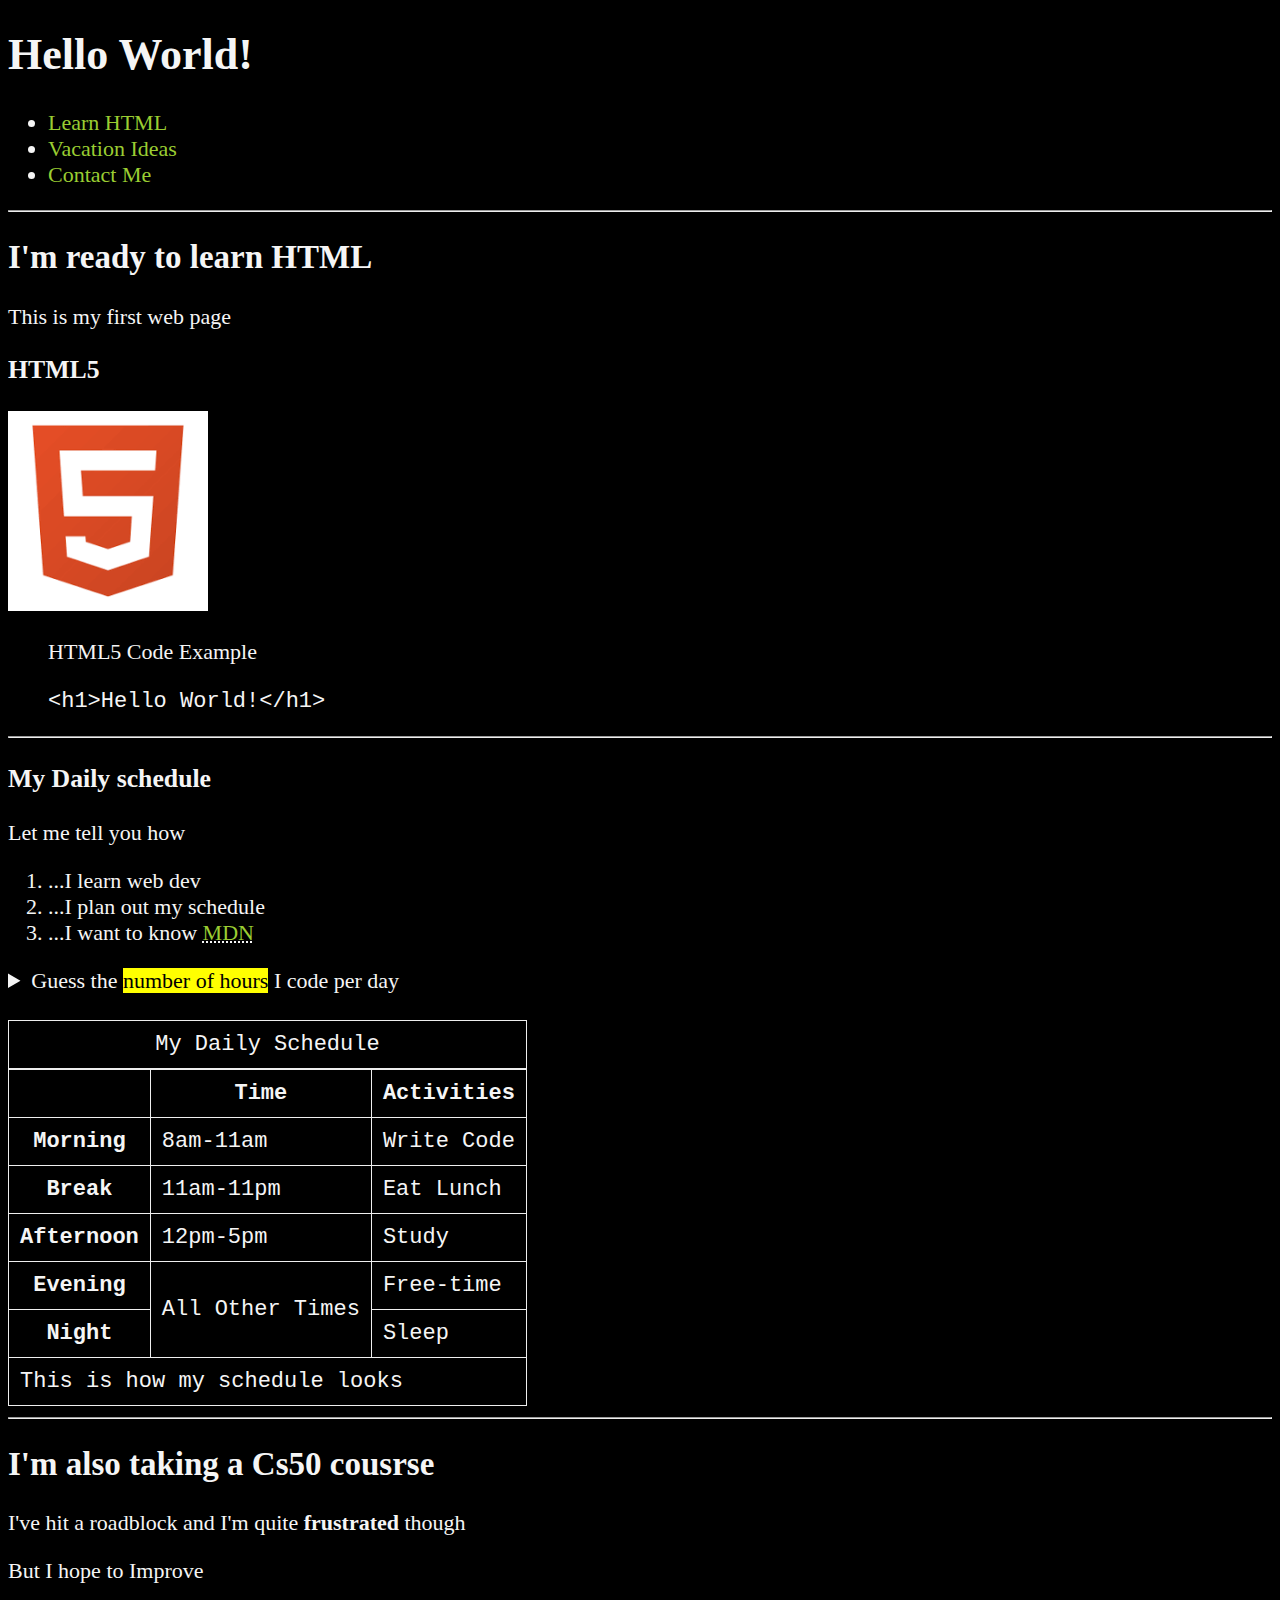
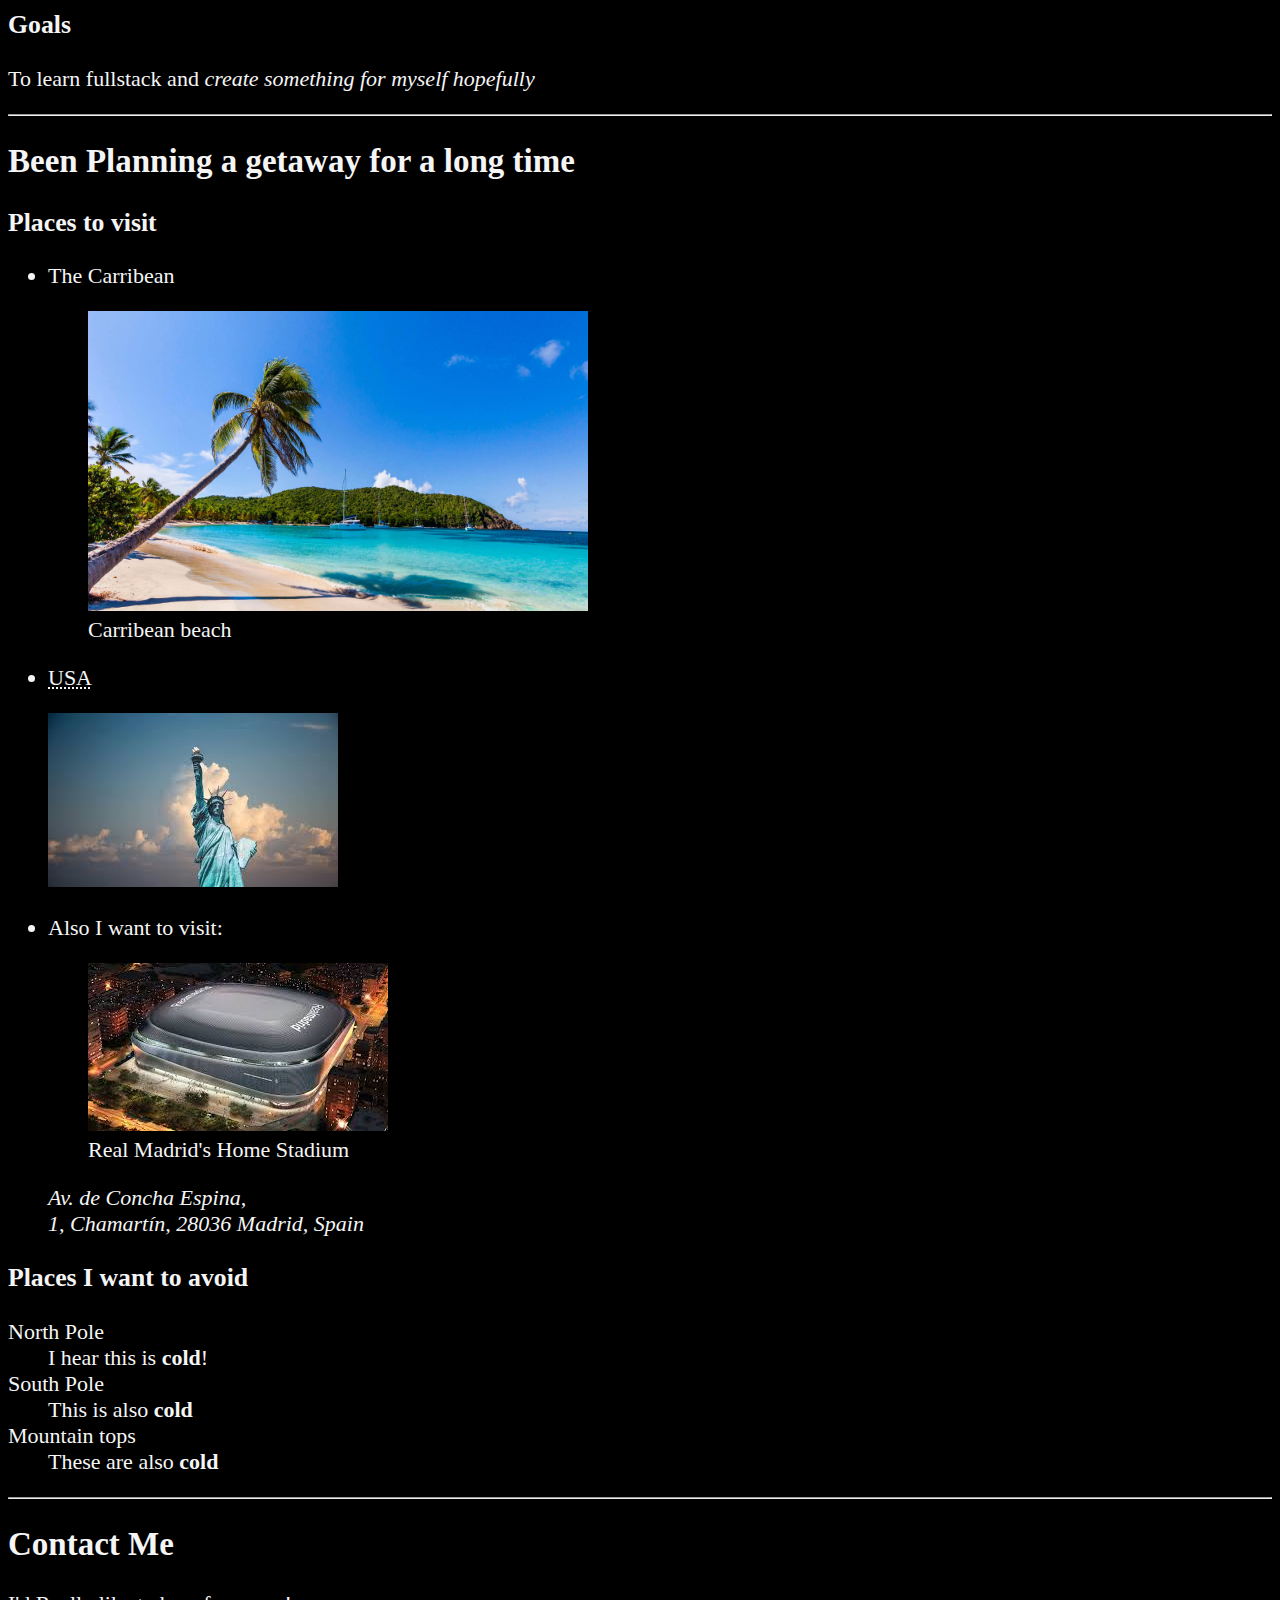
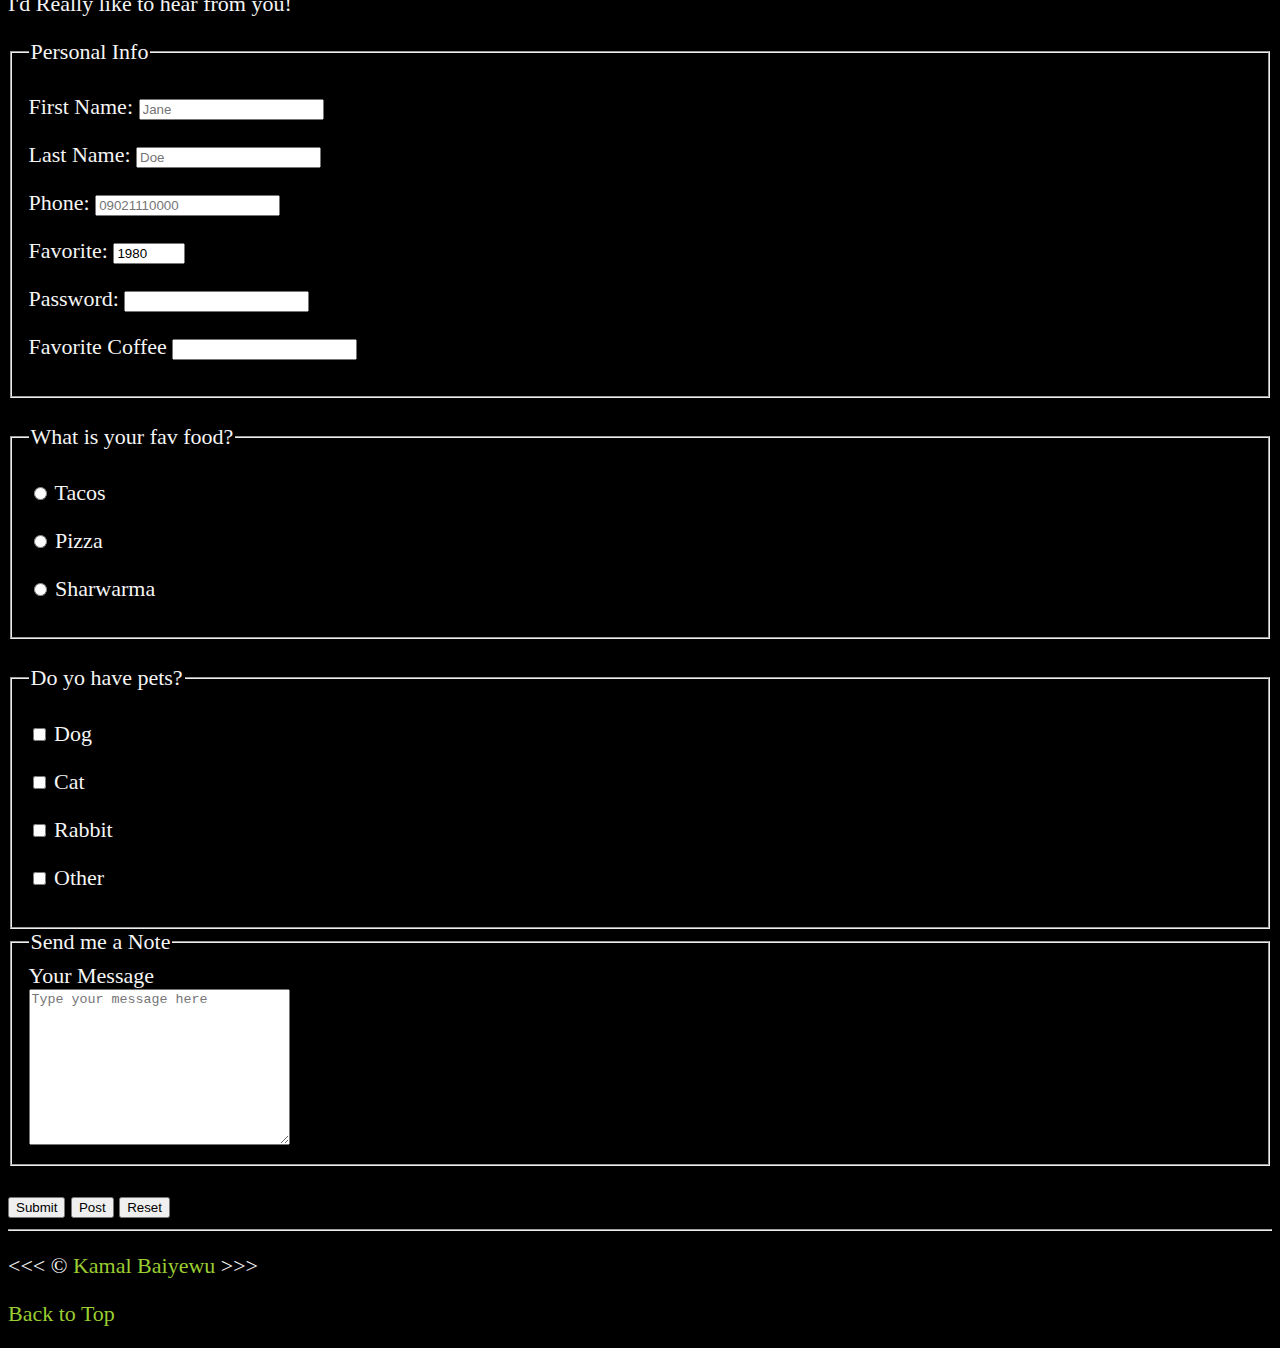
<file: index.html>
<!DOCTYPE html>

<html lang="en">
    <head>
        <meta charset="UTF-8" />
        <meta name="author" content="Kamal Baiyewu" />
        <meta
            name="description"
            content="This page contains all the things I am learning how to create as I learn HTML."
        />

        <title>My First Web Page</title>

        <link rel="icon" href="img/Goku.webp" type="image/x-icon" />
        <link rel="stylesheet" href="css/main.css" type="text/css" />
    </head>

    <body>
        <header>
            <h1>Hello World!</h1>

            <nav aria-label="primary-navigation">
                <ul>
                    <li>
                        <a href="#html">Learn HTML</a>
                    </li>

                    <li>
                        <a href="#vacation">Vacation Ideas</a>
                    </li>
                    <li>
                        <a href="#contact">Contact Me</a>
                    </li>
                </ul>
            </nav>
        </header>

        <hr />

        <main>
            <article id="html">
                <h2>I'm ready to learn HTML</h2>
                <p>This is my first web page</p>
                <section>
                    <h3>HTML5</h3>
                    <img
                        src="img/html-logo.png"
                        alt="HTML5 Logo"
                        title="I am learning HTML5"
                        width="200"
                        height="200"
                    />

                    <figure>
                        <figcaption>HTML5 Code Example</figcaption>
                        <p>
                            <code>&lt;h1&gt;Hello World!&lt;/h1&gt;</code>
                        </p>
                    </figure>
                </section>
                <hr />

                <section>
                    <h3>My Daily schedule</h3>
                    <p>Let me tell you how</p>
                    <ol>
                        <li>...I learn web dev</li>
                        <li>...I plan out my schedule</li>
                        <li>
                            ...I want to know
                            <abbr title="Mozilla Developer Network">
                                <a href="https://developer.mozilla.org/en-US/"
                                    >MDN</a
                                >
                            </abbr>
                        </li>
                    </ol>
                    <aside>
                        <details>
                            <summary>
                                Guess the <mark>number of hours</mark> I code
                                per day
                            </summary>
                            <p>
                                I start by <time datetime="08:00">8am</time> and
                                I write code for
                                <time datetime="PT3H">3 hours</time> every
                                morning
                            </p>
                        </details>
                    </aside>
                    <br />
                    <table>
                        <caption>
                            My Daily Schedule
                        </caption>
                        <thead>
                            <tr>
                                <th>&nbsp;</th>
                                <th scope="col">Time</th>
                                <th scope="col">Activities</th>
                            </tr>
                        </thead>
                        <tbody>
                            <tr>
                                <th scope="row">Morning</th>
                                <td>
                                    <time datetime="08:00">8am</time>-<time
                                        datetime="11:00"
                                        >11am</time
                                    >
                                </td>
                                <td>Write Code</td>
                            </tr>
                            <tr>
                                <th scope="row">Break</th>
                                <td>
                                    <time datetime="11:00">11am</time>-<time
                                        datetime="12:00"
                                        >11pm</time
                                    >
                                </td>
                                <td>Eat Lunch</td>
                            </tr>

                            <tr>
                                <th scope="row">Afternoon</th>
                                <td>
                                    <time datetime="12:00">12pm</time>-<time
                                        datetime="15:00"
                                        >5pm</time
                                    >
                                </td>
                                <td>Study</td>
                            </tr>
                            <tr>
                                <th scope="row">Evening</th>
                                <td rowspan="2">All Other Times</td>
                                <td>Free-time</td>
                            </tr>
                            <tr>
                                <th scope="row">Night</th>
                                <td>Sleep</td>
                            </tr>
                        </tbody>
                        <tfoot>
                            <tr>
                                <td colspan="3">
                                    This is how my schedule looks
                                </td>
                            </tr>
                        </tfoot>
                    </table>
                </section>
            </article>

            <hr />

            <h2>I'm also taking a Cs50 cousrse</h2>
            <p>
                I've hit a roadblock and I'm quite
                <strong>frustrated</strong> though
            </p>
            <p>But I hope to Improve</p>

            <h3>Goals</h3>
            <p>
                To learn fullstack and
                <em>create something for myself hopefully</em>
            </p>

            <hr />

            <!-- TODO: Addd more places-->
            <article id="vacation">
                <h2>Been Planning a getaway for a long time</h2>
                <section>
                    <h3>Places to visit</h3>
                    <ul>
                        <li>
                            <p>The Carribean</p>
                            <figure>
                                <img
                                    src="img/carribean.jpg"
                                    alt="The Carribean"
                                    title="I want to go here"
                                    width="500"
                                    height="300"
                                    loading="lazy"
                                />
                                <figcaption>Carribean beach</figcaption>
                            </figure>
                        </li>

                        <li>
                            <p>
                                <abbr title="United States of America"
                                    >USA</abbr
                                >
                            </p>
                            <img
                                src="img/USA.jpeg"
                                alt="USA"
                                title="United States"
                                width="290"
                                height="174"
                                loading="lazy"
                            />
                        </li>
                        <li>
                            <p>Also I want to visit:</p>
                            <figure>
                                <img
                                    src="img/vaaction.jpeg"
                                    alt="Santiago Bernabeu Stadium"
                                    title="Real Madrid's Stadium"
                                    width="300"
                                    height="168"
                                    loading="lazy"
                                />
                                <figcaption>
                                    Real Madrid's Home Stadium
                                </figcaption>
                            </figure>
                            <address>
                                Av. de Concha Espina,<br />
                                1, Chamartín, 28036 Madrid, Spain
                            </address>
                        </li>
                    </ul>
                </section>

                <section>
                    <!--Description List-->
                    <h3>Places I want to avoid</h3>
                    <dl>
                        <dt>North Pole</dt>
                        <dd>I hear this is <strong>cold</strong>!</dd>

                        <dt>South Pole</dt>
                        <dd>This is also <strong>cold</strong></dd>

                        <dt>Mountain tops</dt>
                        <dd>These are also <strong>cold</strong></dd>
                    </dl>
                </section>
            </article>

            <hr />
            <article id="Contact">
                <h2>Contact Me</h2>
                <p>I'd Really like to hear from you!</p>

                <form action="https://httpbin.org/get" method="get">
                    <fieldset>
                        <legend>Personal Info</legend>
                        <p>
                            <label for="firstName">First Name:</label>
                            <input
                                type="text"
                                name="firstName"
                                id="firstName"
                                placeholder="Jane"
                                autocomplete="on"
                                required
                            />
                        </p>
                        <p>
                            <label for="lastName">Last Name:</label>
                            <input
                                type="text"
                                name="lastName"
                                id="lastName"
                                placeholder="Doe"
                                autocomplete="on"
                                required
                            />
                        </p>
                        <p>
                            <label for="phone">Phone:</label>
                            <input
                                type="tel"
                                name="phone"
                                id="phone"
                                placeholder="09021110000"
                                pattern="[0-9]{3}[0-9]{3}[0-9]{4}"
                                maxlength="10"
                                required
                            />
                        </p>
                        <p>
                            <label for="decade">Favorite:</label>
                            <input
                                type="number"
                                name="decade"
                                id="decade"
                                min="1950"
                                max="2025"
                                step="10"
                                value="1980"
                            />
                        </p>
                        <p>
                            <label for="password">Password:</label>
                            <input
                                type="password"
                                name="password"
                                id="password"
                                required
                            />
                        </p>
                        <!--<p>
                            <label for="coffee">Favorite Coffee</label>
                            <select name="coffee" id="coffee" multiple size="5">
                                <optgroup label="Coffees">
                                    <option value="regular coffee">
                                        Regular Coffee
                                    </option>
                                    <option value="iced coffee">
                                        Iced Coffee
                                    </option>
                                </optgroup>
                                <optgroup label="Espresso Drinks">
                                    <option value="latte" selected>
                                        Latte
                                    </option>
                                    <option value="cappuccino">
                                        Cappuccino
                                    </option>
                                    <option value="cortado">Cortado</option>
                                    <option value="americano">Americano</option>
                                </optgroup>
                                <option value="other">Other</option>
                            </select>
                        </p> -->
                        <p>
                            <label for="coffee">Favorite Coffee</label>
                            <input
                                type="text"
                                name="coffee"
                                id="coffee"
                                list="coffee-list"
                            />
                            <datalist id="coffee-list">
                                <option value=" Regular Coffee"></option>
                                <option value="Iced Coffe"></option>
                                <option value="Latte"></option>
                                <option value="Espresso"></option>
                                <option value="Cortado"></option>
                                <option value="Americano"></option>

                                <option value="Other"></option>
                            </datalist>
                        </p>
                    </fieldset>

                    <br />

                    <fieldset>
                        <legend>What is your fav food?</legend>
                        <p>
                            <input
                                type="radio"
                                name="food"
                                id="tacos"
                                value="tacos"
                                AEWRT
                            />
                            <label for="tacos">Tacos</label>
                        </p>
                        <p>
                            <input
                                type="radio"
                                name="food"
                                id="pizza"
                                value="pizza"
                            />
                            <label for="pizza">Pizza</label>
                        </p>
                        <p>
                            <input
                                type="radio"
                                name="food"
                                id="shawarma"
                                value="shawarma"
                            />
                            <label for="shawarma">Sharwarma</label>
                        </p>
                    </fieldset>

                    <br />

                    <fieldset>
                        <legend>Do yo have pets?</legend>
                        <p>
                            <input
                                type="checkbox"
                                name="pets"
                                id="dog"
                                value="dog"
                            />
                            <label for="dog">Dog</label>
                        </p>
                        <p>
                            <input
                                type="checkbox"
                                name="pets"
                                id="cat"
                                value="cat"
                            />
                            <label for="cat">Cat</label>
                        </p>
                        <p>
                            <input
                                type="checkbox"
                                name="pets"
                                id="rabbit"
                                value="rabbit"
                            />
                            <label for="rabbit">Rabbit</label>
                        </p>
                        <p>
                            <input
                                type="checkbox"
                                name="pets"
                                id="otherPet"
                                value="otherpet"
                            />
                            <label for="otherPet">Other</label>
                        </p>
                    </fieldset>

                    <fieldset>
                        <legend>Send me a Note</legend>
                        <label for="message">Your Message</label>

                        <br />

                        <textarea
                            name="message"
                            id="message"
                            cols="30"
                            rows="10"
                            placeholder="Type your message here"
                        ></textarea>
                    </fieldset>

                    <br />

                    <button type="submit">Submit</button>
                    <button
                        type="submit"
                        formaction="https://httpbin.org/post"
                        formmethod="post"
                    >
                        Post
                    </button>
                    <button type="reset">Reset</button>
                </form>
            </article>
        </main>
        <hr />

        <footer>
            <p>
                &lt;&lt;&lt; &copy;
                <a href="about.html" target="_blank">Kamal Baiyewu</a>
                &gt;&gt;&gt;
            </p>

            <p>
                <a href="#">Back to Top </a>
            </p>
        </footer>
    </body>
</html>
</file>
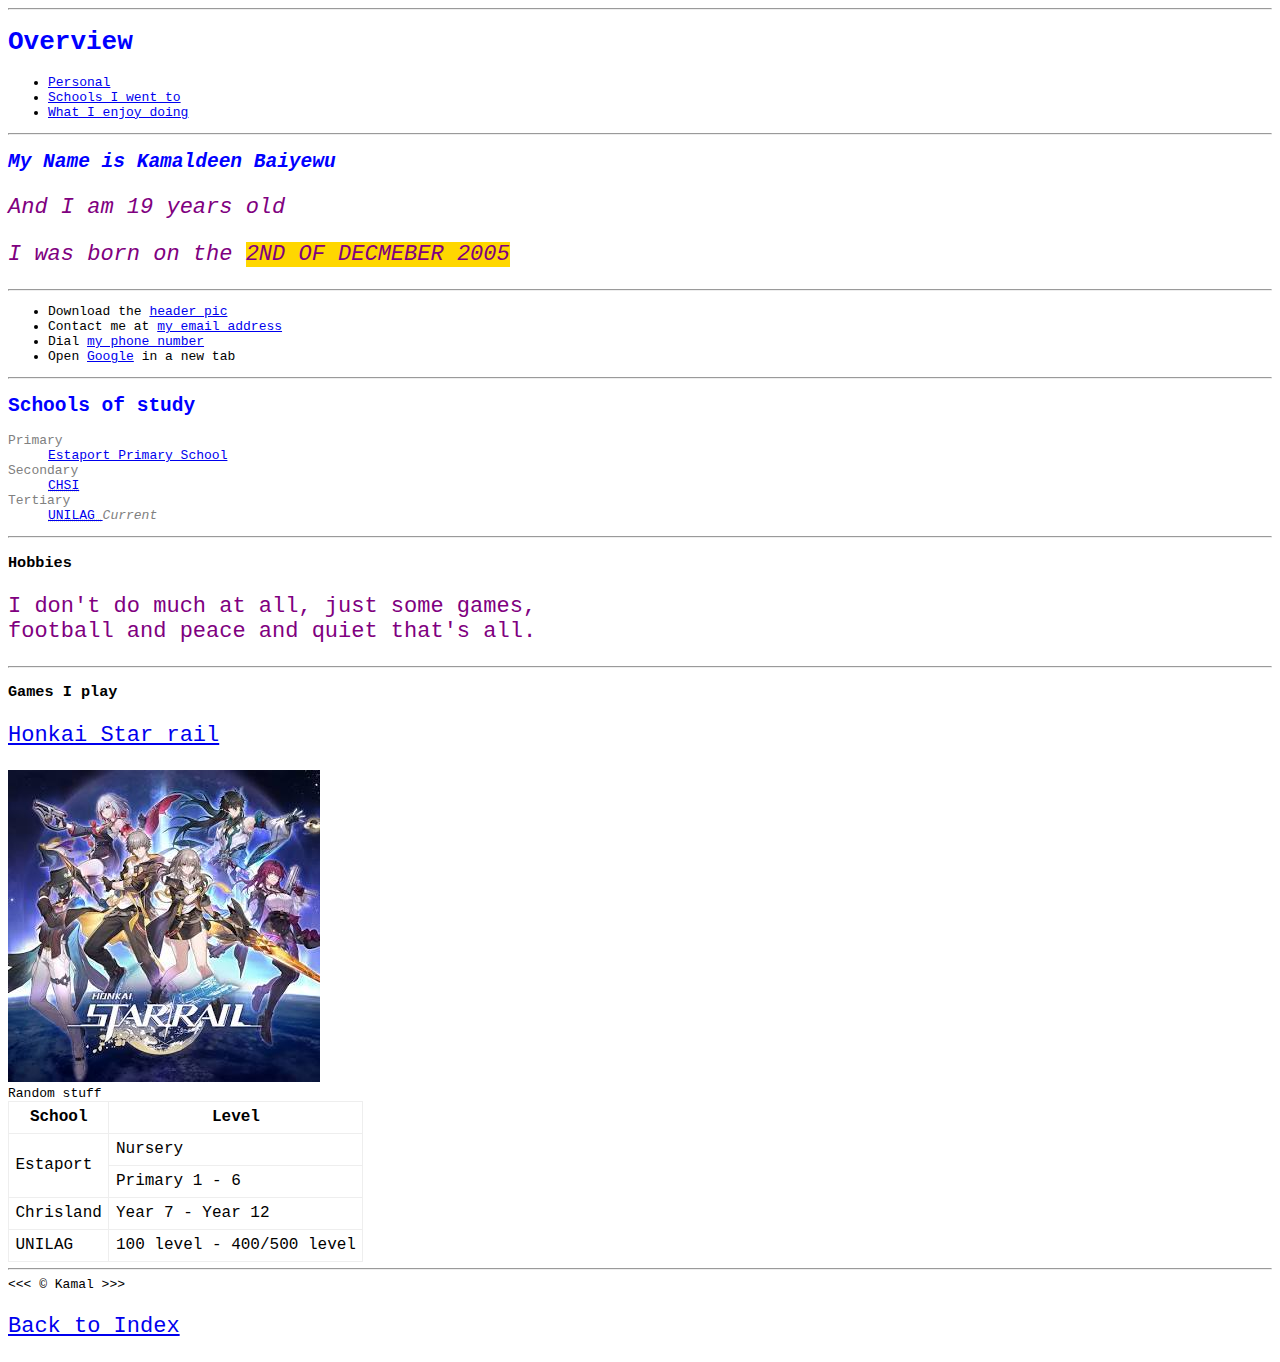
<file: about.html>
<!DOCTYPE html>
<html lang="en-US">
    <head>
        <meta charset="UTF-8" />
        <meta name="author" content="Kamal Baiyewu" />
        <meta name="description" content="Just a prelude on who I am" />

        <title>About me</title>

        <link rel="icon" href="img/download.jpg" type="image/x-icon" />
        <link rel="stylesheet" href="css/main2.css" />
    </head>

    <body>
        <hr />
        <h1>Overview</h1>
        <ul>
            <li>
                <a href="#personal-info">Personal</a>
            </li>

            <li>
                <a href="#Schools">Schools I went to</a>
            </li>

            <li>
                <a href="#Hobbies">What I enjoy doing</a>
            </li>
        </ul>
        <hr />

        <section id="personal-info">
            <h2>My Name is Kamaldeen Baiyewu</h2>
            <p>And I am 19 years old</p>
            <p>
                I was born on the
                <span class="highlight">2nd of Decmeber 2005</span>
            </p>
        </section>
        <hr />

        <ul>
            <li>
                Download the
                <a href="img/download.jpg" download>header pic</a>
            </li>

            <li>
                Contact me at
                <a href="mailto:kbaiyewu108@gmail.com">my email address</a>
            </li>

            <li>
                Dial
                <a href="tel:2349031256903">my phone number</a>
            </li>

            <li>
                Open
                <a href="https://www.google.com/" target="_blank">Google</a>
                in a new tab
            </li>
        </ul>

        <hr />
        <section id="Schools" class="gray">
            <h2>Schools of study</h2>
            <dl>
                <dt>Primary</dt>
                <dd>
                    <a href="https://estaportprimary.com/" target="_blank">
                        Estaport Primary School
                    </a>
                </dd>

                <dt>Secondary</dt>
                <dd>
                    <abbr title="Chrisland High School Ikeja">
                        <a
                            href="https://www.chrislandschools.com/"
                            target="_blank"
                        >
                            CHSI
                        </a>
                    </abbr>
                </dd>

                <dt>Tertiary</dt>
                <dd>
                    <abbr title="University of Lagos">
                        <a href="https://unilag.edu.ng/" target="_blank">
                            UNILAG
                        </a>
                    </abbr>
                    <em>Current</em>
                </dd>
            </dl>
        </section>
        <hr />

        <section id="Hobbies">
            <h3>Hobbies</h3>
            <p>
                I don't do much at all, just some games,
                <br />
                football and peace and quiet that's all.
            </p>

            <hr />

            <h3>Games I play</h3>
            <p>
                <a href="https://hsr.hoyoverse.com/en-us/" target="_blank">
                    Honkai Star rail
                </a>
            </p>
            <a href="https://hsr.hoyoverse.com/en-us/" target="_blank">
                <img src="img/Honkai.jpg" alt="Honkai Star Rail" />
            </a>
        </section>

        <table>
            <thead>Random stuff</thead>
            <tr>
                <th>School</th>
                <th>Level</th>
            </tr>
            <tr>
                <td rowspan="2">Estaport</td>
                <td>Nursery</td>
            </tr>
            <tr>
                <td>Primary 1 - 6</td>
            </tr>
            <tr>
                <td>Chrisland</td>
                <td>Year 7 - Year 12</td>
            </tr>

            <tr>
                <td>UNILAG</td>
                <td>100 level - 400/500 level</td>
            </tr>
        </table>

        <hr />

        &lt;&lt;&lt; &copy; Kamal &gt;&gt;&gt;

        <p>
            <a href="/">Back to Index</a>
        </p>
    </body>
</html>
</file>
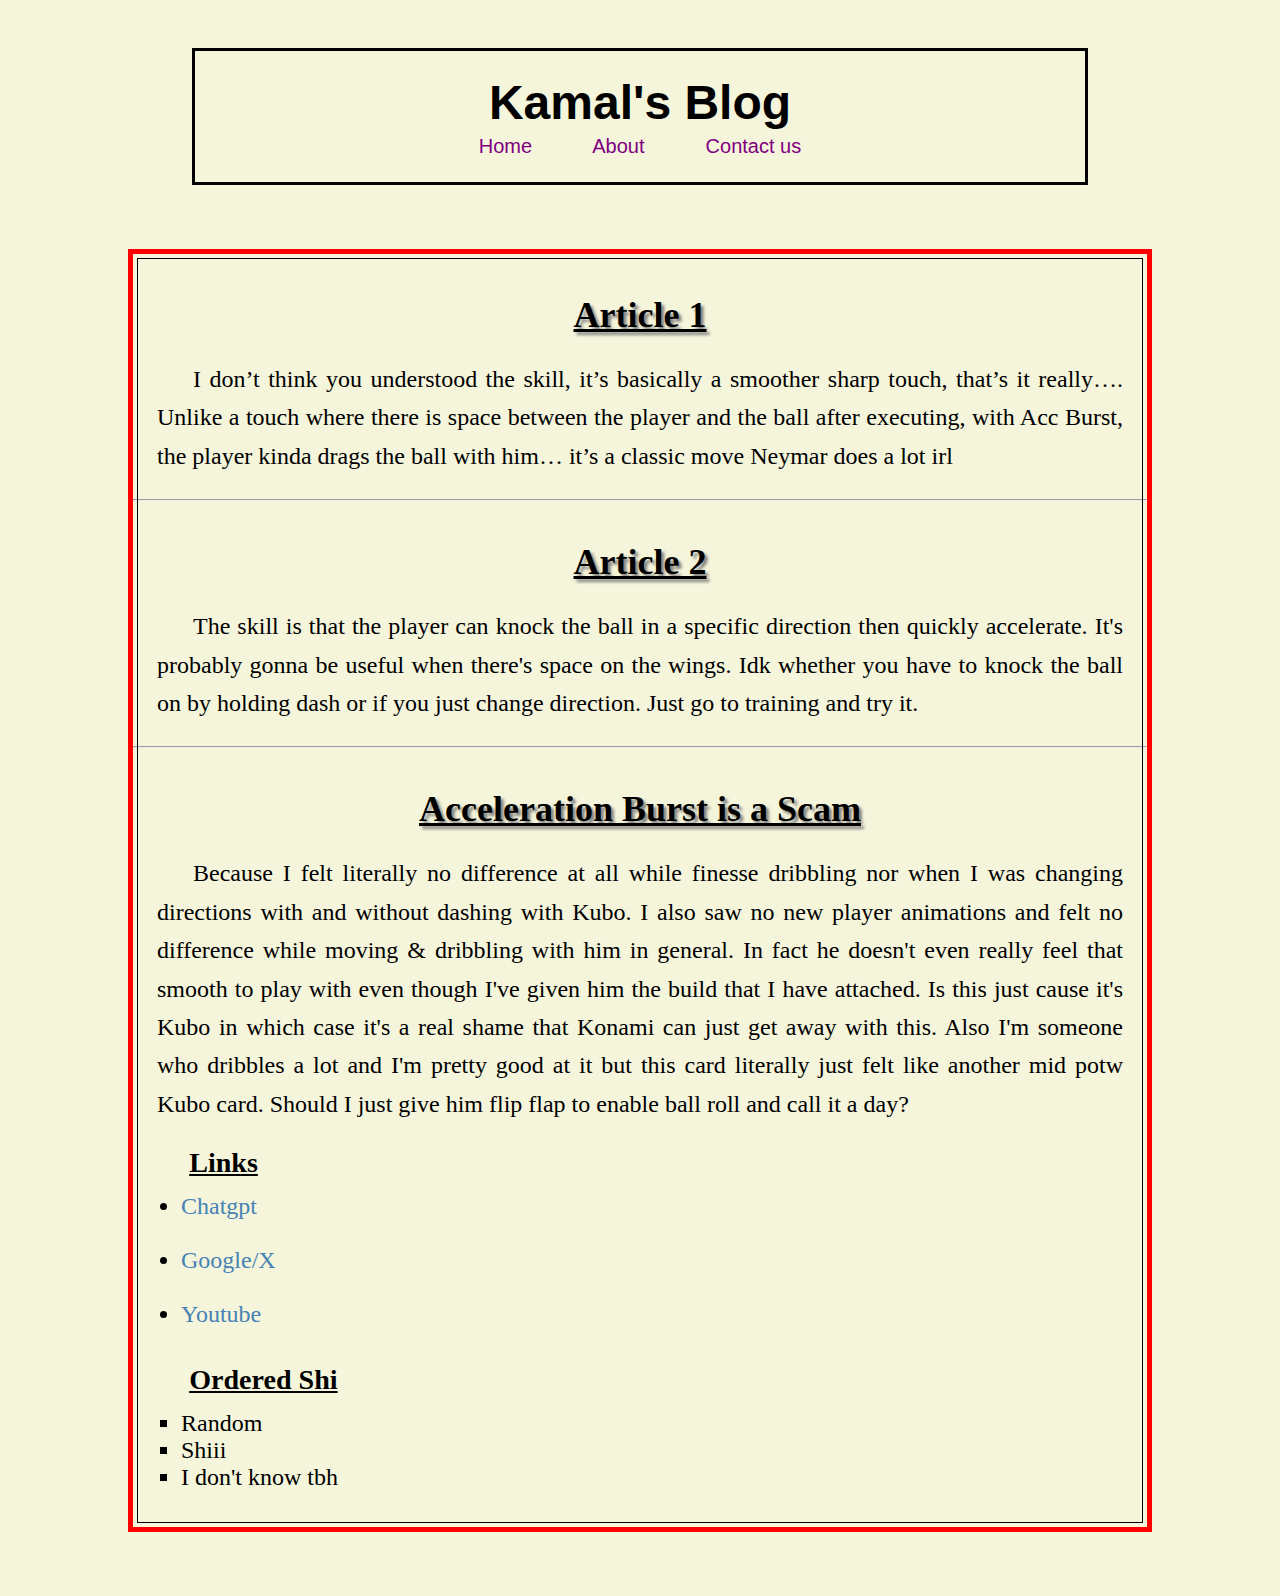
<file: blog.html>
<!DOCTYPE html>
<html lang="en">
    <head>
        <meta charset="UTF-8" />
        <meta name="description" content="a shitty blog website" />

        <link rel="stylesheet" href="css/blog.css" />

        <title>Kamal's Blog</title>
    </head>

    <body>
        <header>
            <h1>Kamal's Blog</h1>

            <div class="navigation">
                <nav>
                    <a href="">Home</a>
                    &nbsp;&nbsp;&nbsp;&nbsp;&nbsp;&nbsp;&nbsp;&nbsp;&nbsp;
                    <a href="">About</a>
                    &nbsp;&nbsp;&nbsp;&nbsp;&nbsp;&nbsp;&nbsp;&nbsp;&nbsp;
                    <a href="">Contact us</a>
                </nav>
            </div>
        </header>

        <main class="container">
            <h2>Article 1</h2>
            <p class="post">
                I don’t think you understood the skill, it’s basically a
                smoother sharp touch, that’s it really…. Unlike a touch where
                there is space between the player and the ball after executing,
                with Acc Burst, the player kinda drags the ball with him… it’s a
                classic move Neymar does a lot irl
            </p>

            <hr />

            <h2>Article 2</h2>
            <p class="post">
                The skill is that the player can knock the ball in a specific
                direction then quickly accelerate. It's probably gonna be useful
                when there's space on the wings. Idk whether you have to knock
                the ball on by holding dash or if you just change direction.
                Just go to training and try it.
            </p>

            <hr />

            <h2>Acceleration Burst is a Scam</h2>
            <p class="post">
                Because I felt literally no difference at all while finesse
                dribbling nor when I was changing directions with and without
                dashing with Kubo. I also saw no new player animations and felt
                no difference while moving & dribbling with him in general. In
                fact he doesn't even really feel that smooth to play with even
                though I've given him the build that I have attached. Is this
                just cause it's Kubo in which case it's a real shame that Konami
                can just get away with this. Also I'm someone who dribbles a lot
                and I'm pretty good at it but this card literally just felt like
                another mid potw Kubo card. Should I just give him flip flap to
                enable ball roll and call it a day?
            </p>

            <h3>Links</h3>

            <ul>
                <li>
                    <a href="https://www.chatgpt.com/" target="_blank">
                        Chatgpt
                    </a>
                </li>
                <br />
                <li>
                    <a href="https://www.google.com/home" target="_blank">
                        Google/X
                    </a>
                </li>
                <br />
                <li>
                    <a href="https://www.youtube.com/" target="_blank">
                        Youtube
                    </a>
                </li>
            </ul>

            <h3>Ordered Shi</h3>

            <ol>
                <li>Random</li>
                <li>Shiii</li>
                <li>I don't know tbh</li>
            </ol>

            <!-- <div class="circle"></div> -->

            <!-- <form>
                <label for="name">Name:</label>
                <input type="text" name="name" id="name" />
                <button type="submit">Submit</button>
            </form> -->
        </main>
    </body>
</html>

<!-- 
    /* ol li,
ul li {
    background-image: url(../img/checkmark.png);
    background-size: contain;
    background-repeat: no-repeat;
    background-position: left;
    padding-left: 30px;
    color: red; */
}    
-->
</file>
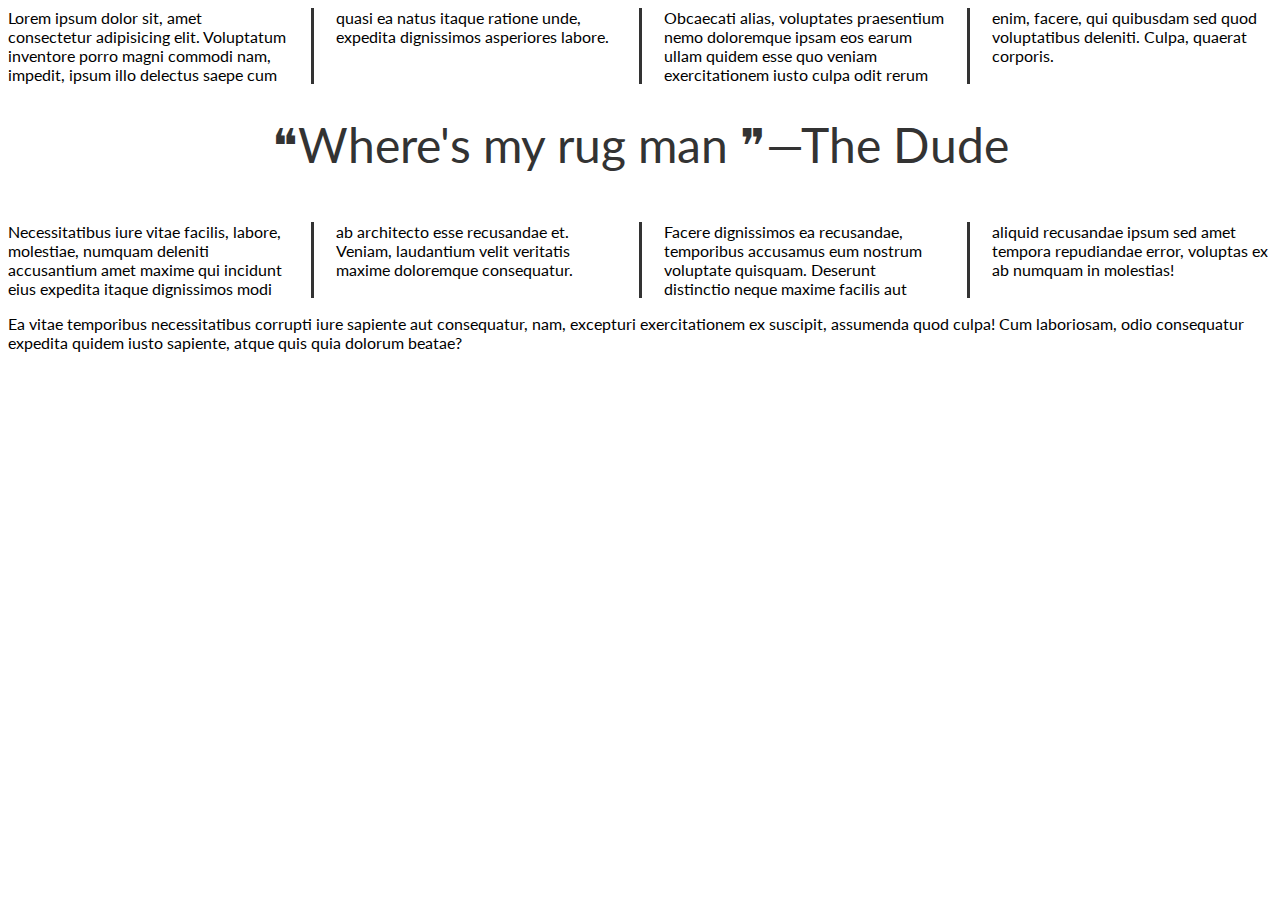
<file: fghj.html>
<!DOCTYPE html>
<html lang="en">
    <head>
        <meta charset="UTF-8" />
        <title>Idk</title>
        <link rel="stylesheet" href="css/ffgh.css" />
    </head>

    <body>
        <section class="columns">
            <p>
                Lorem ipsum dolor sit, amet consectetur adipisicing elit.
                Voluptatum inventore porro magni commodi nam, impedit, ipsum
                illo delectus saepe cum quasi ea natus itaque ratione unde,
                expedita dignissimos asperiores labore.
            </p>
            <p>
                Obcaecati alias, voluptates praesentium nemo doloremque ipsam
                eos earum ullam quidem esse quo veniam exercitationem iusto
                culpa odit rerum enim, facere, qui quibusdam sed quod
                voluptatibus deleniti. Culpa, quaerat corporis.
            </p>

            <!-- <h2>Next Topic</h2> -->
            <p class="quote">
                &#10077;Where's my rug man
                <span class="nowrap">&#10078;—The Dude</span>
            </p>
            <p>
                Necessitatibus iure vitae facilis, labore, molestiae, numquam
                deleniti accusantium amet maxime qui incidunt eius expedita
                itaque dignissimos modi ab architecto esse recusandae et.
                Veniam, laudantium velit veritatis maxime doloremque
                consequatur.
            </p>
            <p>
                Facere dignissimos ea recusandae, temporibus accusamus eum
                nostrum voluptate quisquam. Deserunt distinctio neque maxime
                facilis aut aliquid recusandae ipsum sed amet tempora
                repudiandae error, voluptas ex ab numquam in molestias!
            </p>
        </section>
        <p>
            Ea vitae temporibus necessitatibus corrupti iure sapiente aut
            consequatur, nam, excepturi exercitationem ex suscipit, assumenda
            quod culpa! Cum laboriosam, odio consequatur expedita quidem iusto
            sapiente, atque quis quia dolorum beatae?
        </p>

        <!--         <section>
            <div class="block left">Floats</div>
            <p>
                Lorem ipsum dolor sit amet consectetur adipisicing elit. Cum in
                assumenda eos tempora, quae illo voluptatum nam fugiat magni
                quis.
            </p>
        </section>
        <p>
            Dolore repellendus necessitatibus voluptatem consequuntur. Possimus,
            similique quas quo commodi eos quam, voluptatibus fugit hic totam
            impedit ipsam minus quidem.
        </p>
        <p>
            Quam tempora doloremque nisi odit magni natus, accusamus error
            laudantium eveniet labore autem commodi dolorum! Consequatur qui
            quibusdam sed optio.
        </p>

        <div class="block right">Float 2</div>
        <p>
            Officiis odit nemo inventore dicta voluptatem ipsum explicabo a,
            temporibus repellendus necessitatibus. Dolor vero recusandae
            suscipit officia ea dolores voluptatum.
        </p>
        <p>
            Minima cupiditate maxime quae qui excepturi. Quisquam impedit ab
            atque voluptas, odit, cumque tempora, expedita nihil natus beatae
            est nemo.
        </p>
 -->
        <!-- <nav>
            <ul>
                <li><a href="#">Home</a></li>
                <li><a href="#">Contact us</a></li>
                <li><a href="#">Run</a></li>
            </ul>
        </nav> -->
    </body>
</html>
</file>
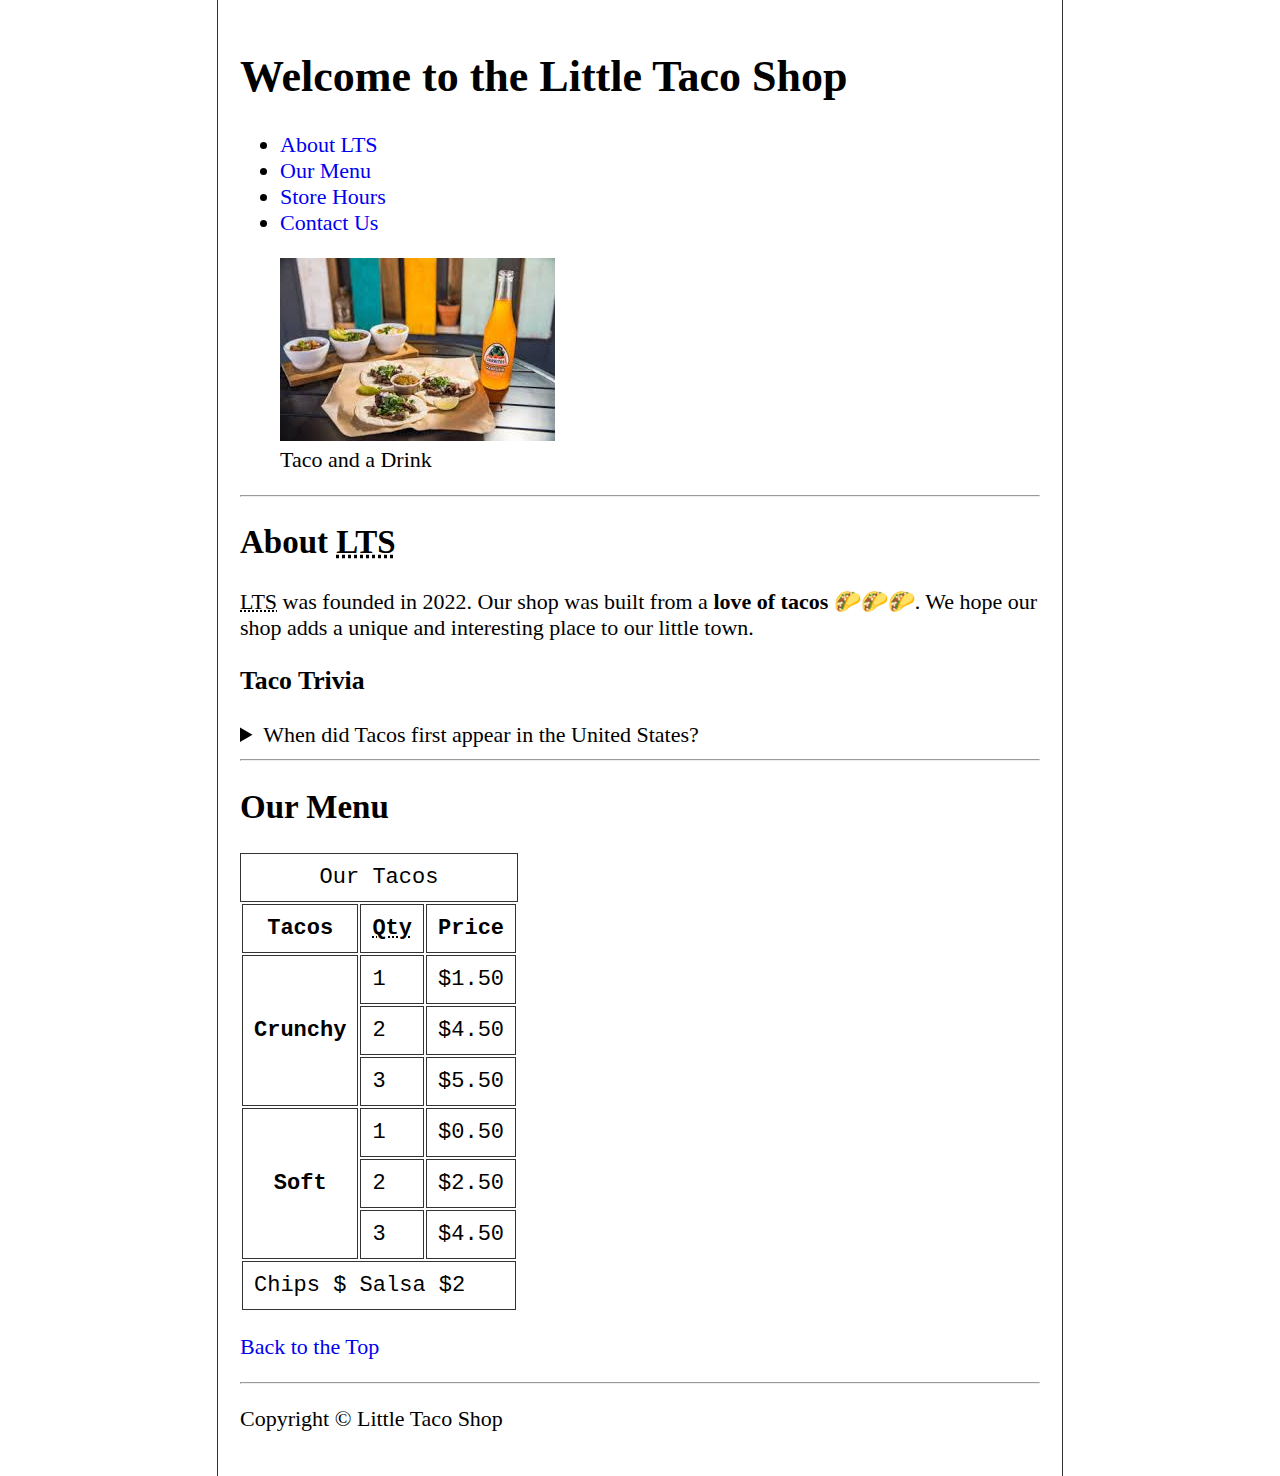
<file: htmlLTS/LTSabout.html>
<!DOCTYPE html>

<html lang="en">
    <head>
        <title>About Little Taco Shop</title>
        <meta charset="UTF-8" />
        <meta
            name="About Little Taco Shop"
            content="Information on little taco shop"
        />
        <meta name="author" content="Kamal Baiyewu" />

        <link rel="stylesheet" href="../css/style.css" />
        <link rel="icon" href="../LTS_images/taco_icon.png" />
    </head>

    <body>
        <header>
            <h1>Welcome to the Little Taco Shop</h1>

            <nav aria-label="Navigation">
                <ul>
                    <li>
                        <a href="#about">About LTS</a>
                    </li>

                    <li>
                        <a href="#menu">Our Menu</a>
                    </li>

                    <li>
                        <a href="LTShours.html" target="_blank">Store Hours</a>
                    </li>

                    <li>
                        <a href="LTScontact.html">Contact Us</a>
                    </li>
                </ul>
            </nav>

            <figure>
                <img
                    src="../LTS_images/taco_drinks.jpeg"
                    alt="Some tacos and drinks"
                    width="275"
                    height="183"
                />
                <figcaption>Taco and a Drink</figcaption>
            </figure>
        </header>
        <hr />

        <main>
            <article id="about">
                <h2>
                    About
                    <abbr title="Little Taco Shop">LTS</abbr>
                </h2>
                <p>
                    <abbr title="Little Taco Shop">LTS</abbr>
                    was founded in 2022. Our shop was built from a
                    <strong>love of tacos</strong>
                    🌮🌮🌮. We hope our shop adds a unique and interesting place
                    to our little town.
                </p>

                <h3>Taco Trivia</h3>
                <aside>
                    <details>
                        <summary>
                            When did Tacos first appear in the United States?
                        </summary>

                        <p>
                            Jeffrey M. Pitcher, taco historian and professor of
                            history at the University of Minessota, says the
                            earliest mention of tacos from the United States are
                            from a Newspaper in 1905. (Source:
                            <em>
                                <a
                                    href="https://www.smithsonianmag.com/arts-culture/where-did-the-taco-come-from-81228162/"
                                >
                                    Smithsomian Magazines
                                </a>
                            </em>
                            )
                        </p>
                    </details>
                </aside>
                <hr />
            </article>

            <article id="menu">
                <h2>Our Menu</h2>

                <table>
                    <caption>Our Tacos</caption>
                    <thead>
                        <tr>
                            <th scope="col">Tacos</th>
                            <th scope="col">
                                <abbr title="Quantity">Qty</abbr>
                            </th>
                            <th scope="col">Price</th>
                        </tr>
                    </thead>

                    <tbody>
                        <tr>
                            <th rowspan="3" scope="row">Crunchy</th>
                            <td>1</td>
                            <td>$1.50</td>
                        </tr>

                        <tr>
                            <td>2</td>
                            <td>$4.50</td>
                        </tr>

                        <tr>
                            <td>3</td>
                            <td>$5.50</td>
                        </tr>

                        <tr>
                            <th rowspan="3" scope="colgroup">Soft</th>
                            <td>1</td>
                            <td>$0.50</td>
                        </tr>

                        <tr>
                            <td>2</td>
                            <td>$2.50</td>
                        </tr>

                        <tr>
                            <td>3</td>
                            <td>$4.50</td>
                        </tr>
                    </tbody>

                    <tfoot>
                        <tr>
                            <td colspan="3">Chips $ Salsa $2</td>
                        </tr>
                    </tfoot>
                </table>
            </article>

            <p><a href="#">Back to the Top</a></p>
        </main>

        <hr />
        <footer>
            <p>Copyright &copy; Little Taco Shop</p>
        </footer>
    </body>
</html>
</file>
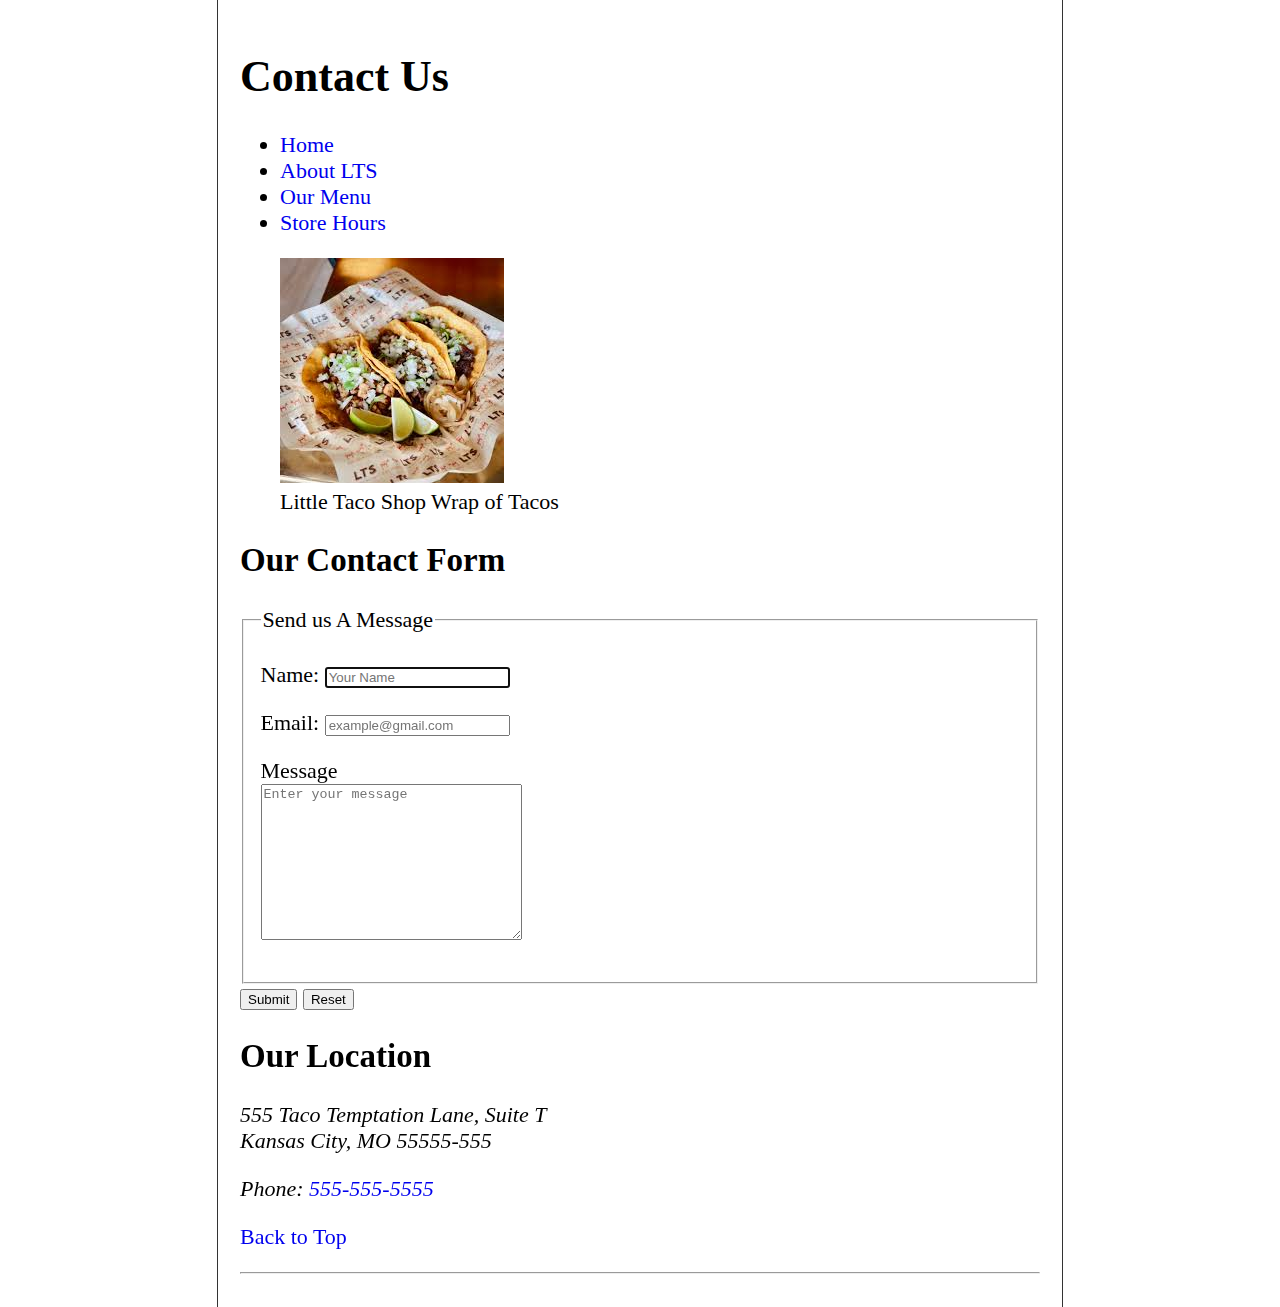
<file: htmlLTS/LTScontact.html>
<!DOCTYPE html>
<html lang="en">
    <head>
        <meta charset="UTF-8" />
        <meta name="contact" content="where we you can contact us" />
        <meta name="author" content="Kamal Baiyewu" />

        <title>Contact LTS</title>

        <link rel="stylesheet" href="../css/style.css" />
        <link rel="icon" href="../LTS_images/taco_icon.png" />
    </head>

    <body>
        <header>
            <h1>Contact Us</h1>
            <nav aria-label="Navigation">
                <ul>
                    <li>
                        <a href="LTSabout.html">Home</a>
                    </li>

                    <li>
                        <a href="LTSabout.html#about">About LTS</a>
                    </li>

                    <li>
                        <a href="LTSabout.html#menu">Our Menu</a>
                    </li>

                    <li>
                        <a href="LTShours.html">Store Hours</a>
                    </li>
                </ul>
            </nav>

            <figure>
                <img src="../LTS_images/Tacos_wrap.jpeg" alt="Wrap of Tacos" />
                <figcaption>Little Taco Shop Wrap of Tacos</figcaption>
            </figure>
        </header>

        <main>
            <h2>Our Contact Form</h2>
            <form action="https://httpbin.org/get" method="get">
                <fieldset>
                    <legend>Send us A Message</legend>

                    <p>
                        <label for="name">Name:</label>
                        <input
                            autofocus
                            type="text"
                            name="name"
                            id="name"
                            required
                            placeholder="Your Name"
                        />
                    </p>

                    <p>
                        <label for="email">Email:</label>
                        <input
                            type="email"
                            name="email"
                            id="email"
                            required
                            placeholder="example@gmail.com"
                        />
                    </p>

                    <p>
                        <label for="message">Message</label>

                        <br />

                        <textarea
                            name="message"
                            id="message"
                            cols="30"
                            rows="10"
                            placeholder="Enter your message"
                        ></textarea>
                    </p>
                </fieldset>

                <button
                    type="submit"
                    formaction="https://httpbin.org/post"
                    formmethod="post"
                >
                    Submit
                </button>

                <button type="reset">Reset</button>
            </form>
        </main>

        <footer>
            <h2>Our Location</h2>

            <address>
                555 Taco Temptation Lane, Suite T
                <br />
                Kansas City, MO 55555-555
            </address>

            <p>
                <em>
                    Phone:
                    <a href="tel:5555555555">555-555-5555</a>
                </em>
            </p>

            <p>
                <a href="#">Back to Top</a>
            </p>

            <hr />
        </footer>
    </body>
</html>
</file>
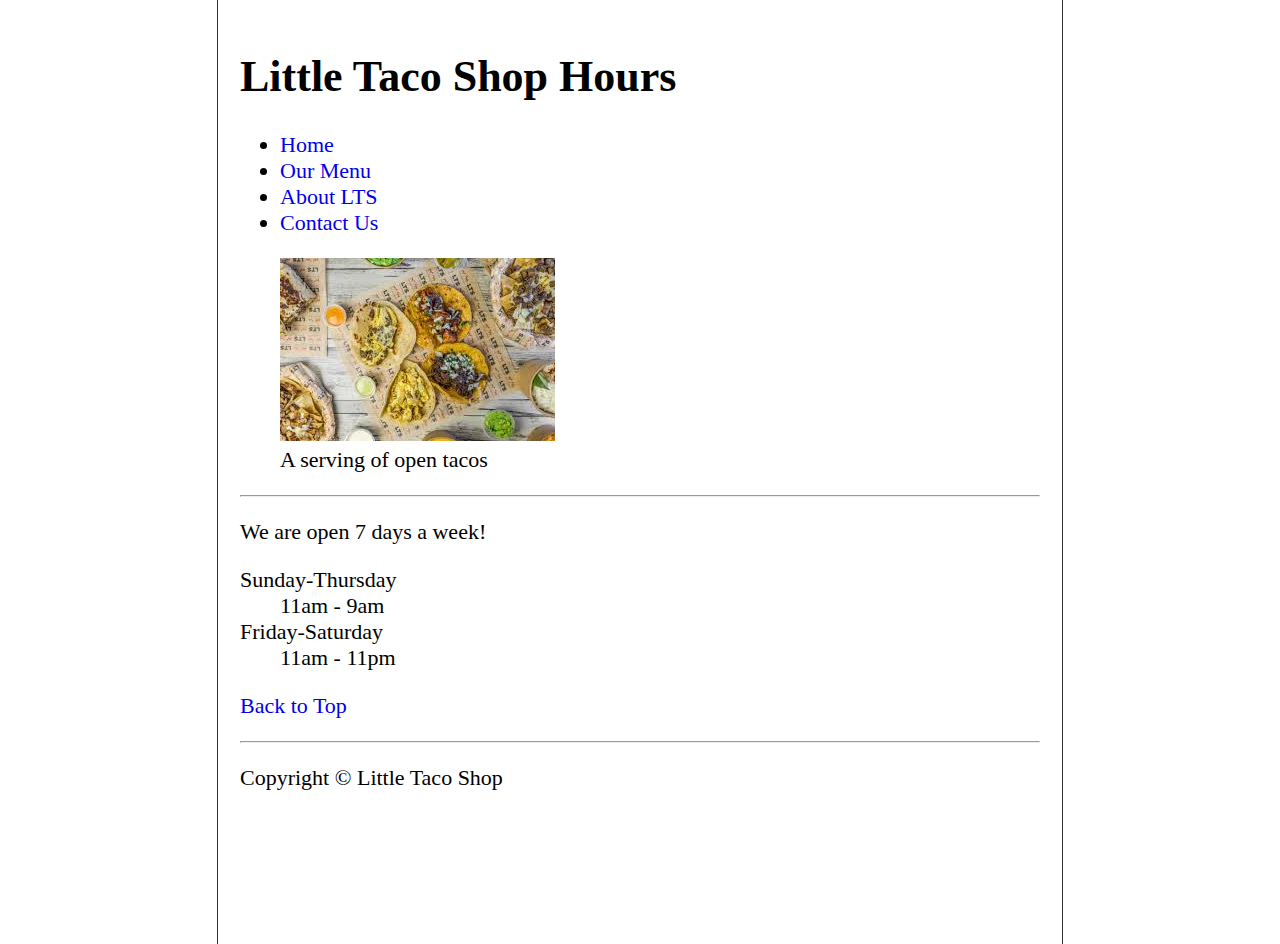
<file: htmlLTS/LTShours.html>
<!DOCTYPE html>
<html lang="en">
    <head>
        <meta charset="UTF-8" />
        <meta name="Hours" content="Hours We're open" />
        <meta name="author" content="Hours we're open" />

        <title>LTS Hours</title>

        <link rel="stylesheet" href="../css/style.css" />
        <link rel="icon" href="../LTS_images/taco_icon.png" />
    </head>

    <body>
        <header>
            <h1>Little Taco Shop Hours</h1>
            <nav aria-label="Navigation">
                <ul>
                    <li>
                        <a href="LTSabout.html">Home</a>
                    </li>

                    <li>
                        <a href="LTSabout.html#menu">Our Menu</a>
                    </li>

                    <li>
                        <a href="LTSabout.html#about">About LTS</a>
                    </li>

                    <li>
                        <a href="LTScontact.html">Contact Us</a>
                    </li>
                </ul>
            </nav>

            <figure>
                <img src="../LTS_images/Taco_Open.jpeg" alt="Open Tacos" />
                <figcaption>A serving of open tacos</figcaption>
            </figure>
        </header>

        <hr />

        <main>
            <p>We are open 7 days a week!</p>
            <dl>
                <dt>Sunday-Thursday</dt>
                <dd>11am - 9am</dd>

                <dt>Friday-Saturday</dt>
                <dd>11am - 11pm</dd>
            </dl>

            <p><a href="#">Back to Top</a></p>
        </main>

        <hr />

        <footer>
            <p>Copyright &copy; Little Taco Shop</p>
        </footer>
    </body>
</html>
</file>
<file: css/main.css>
html {
    font-size: 22px;
}
body {
    background-color: black;
    color: whitesmoke;
}

a {
    color: yellowgreen;
    text-decoration: none;
}

a:visited {
    color: blue;
}

a:hover,
a:active {
    color: #eeeeee;
}
table,
tr,
th,
td,
caption {
    border: 1px solid #eee;
    font-family: "Courier New", Courier, monospace;
    border-collapse: collapse;
    padding: 0.5rem;
}
</file>
<file: css/main2.css>
* {
    font-family: monospace;
}

p {
    font-size: 22px;
    color: purple;
}

h1,
h2 {
    color: blue;
}
.highlight {
    text-transform: uppercase;
    background-color: gold;
}

.gray {
    color: gray;
}

#personal-info {
    color: aquamarine;
    font-style: italic;
}

table,
tr,
th,
td,
caption {
    border: 1px solid #eee;
    font-family: "Courier New", Courier, monospace;
    border-collapse: collapse;
    padding: 0.5rem;
}
</file>
<file: css/blog.css>
* {
    padding: 0;
    margin: 0;
    box-sizing: border-box;
}

body {
    font-family: "Maiden Orange";
    background: #f5f5dc;
    color: #000000;
    font-size: 1.5rem;
}

header {
    font-family: "Roboto", sans-serif;
    width: 70%;
    text-align: center;
    border: 3px solid black;
    margin: 20px auto;
    margin-top: 2em;
    padding: 1em;
}

.container {
    width: 80%;
    text-align: center;
    border: 5px solid rgb(255, 0, 0);
    margin: 5% auto;
    /* margin-top: 1em;
    margin-right: 2em;
    margin-bottom: 3em; 
    margin-left: 2em; */
    outline: 1px solid black;
    outline-offset: -10px;
}

/* .circle {
    margin: 3rem auto;
    background-color: blue;
    width: 100px;
    height: 100px;
    border: 4px solid black;
    border-radius: 50px;
    outline: 4px solid #ff0000;
    outline-offset: 0.25rem;
} */

h2 {
    margin-top: 20px;
    padding-top: 20px;
    text-decoration: underline;
    text-shadow: 3px 3px 3px gray;
    font-size: 1.5em;
}

h3 {
    text-align: left;
    margin-left: 2em;
    margin-bottom: 0.5em;
    text-decoration: underline;
}

ul {
    text-align: left;
    padding-left: 2em;
    padding-bottom: 1.5em;
}

ol {
    list-style: square;
    padding-left: 2em;
    padding-bottom: 1.5em;
    text-align: left;
}

a {
    text-decoration: none;
    color: hsl(207, 44%, 49%);
}

a:visited {
    color: purple;
}

a:hover,
a:focus {
    color: hsl(181, 44%, 49%, 0.6);
}

a:active {
    color: red;
}

/* input,
button {
    font: inherit;
} */

.post {
    text-align: justify;
    text-indent: 1.5em;
    line-height: 1.6;
    font-weight: 50;
    padding: 1em;
}

.navigation {
    padding-top: 5px;
    text-align: inherit;
    font-size: 20px;
}

.navigation :hover {
    color: rgb(5, 18, 197, 0.4);
}
</file>
<file: css/ffgh.css>
@import url("https://fonts.googleapis.com/css2?family=Lato&display=swap");
/* * {
    box-sizing: border-box;
    margin: 0;
    padding: 0;
}
 */
body {
    font-family: "Lato", sans-serif;
}

.columns {
    /*     column-count: 4;
    column-width: 250px; */
    columns: 4 250px;
    column-rule: 3px solid #333;
    column-gap: 3rem;
}

.columns p {
    margin-top: 0;
}

.columns h2 {
    margin-top: 0;
    background-color: #333;
    color: whitesmoke;
    padding: 2 rem;
    break-inside: avoid;
}

.columns .quote {
    margin-top: 2rem;
    font-size: 3rem;
    text-align: center;
    color: #333;
    column-span: all;
}

.nowrap {
    white-space: nowrap;
}
/* .block {
    width: 10vw;
    height: 10vw;
    background-color: #333;
    color: whitesmoke;
    padding: 1rem;
}

.left {
    float: left;
    margin-right: 1rem;
}
.right {
    float: right;
    margin-left: 1rem;
}

.clear {
    clear: both;
}

section {
    background-color: bisque;
    border: 1px solid #333;
    padding: 1rem;
    display: flow-root; 
}*/

/* ul {
    list-style: none;
    background-color: #333;
    text-align: lefst;
    padding: 1rem;
}

li {
    display: inline-block;
    margin-inline: 2rem;
}

li a {
    text-decoration: none;
    color: antiquewhite;
}

li a:hover,
li a:focus {
    text-decoration: underline; 
}*/
</file>
<file: css/style.css>
html {
    font-size: 22px;
}

body {
    min-height: 100vh;
    max-width: 800px;
    margin: 0 auto;
    padding: 1rem;
    border-left: 1px solid #333;
    border-right: 1px solid #333;
}

a {
    text-decoration: none;
}

th,
td,
caption {
    border: 1px solid #333;
    font-family: "Courier New", Courier, monospace;
    border-collapse: separate;
    padding: 0.5rem;
}
</file>
